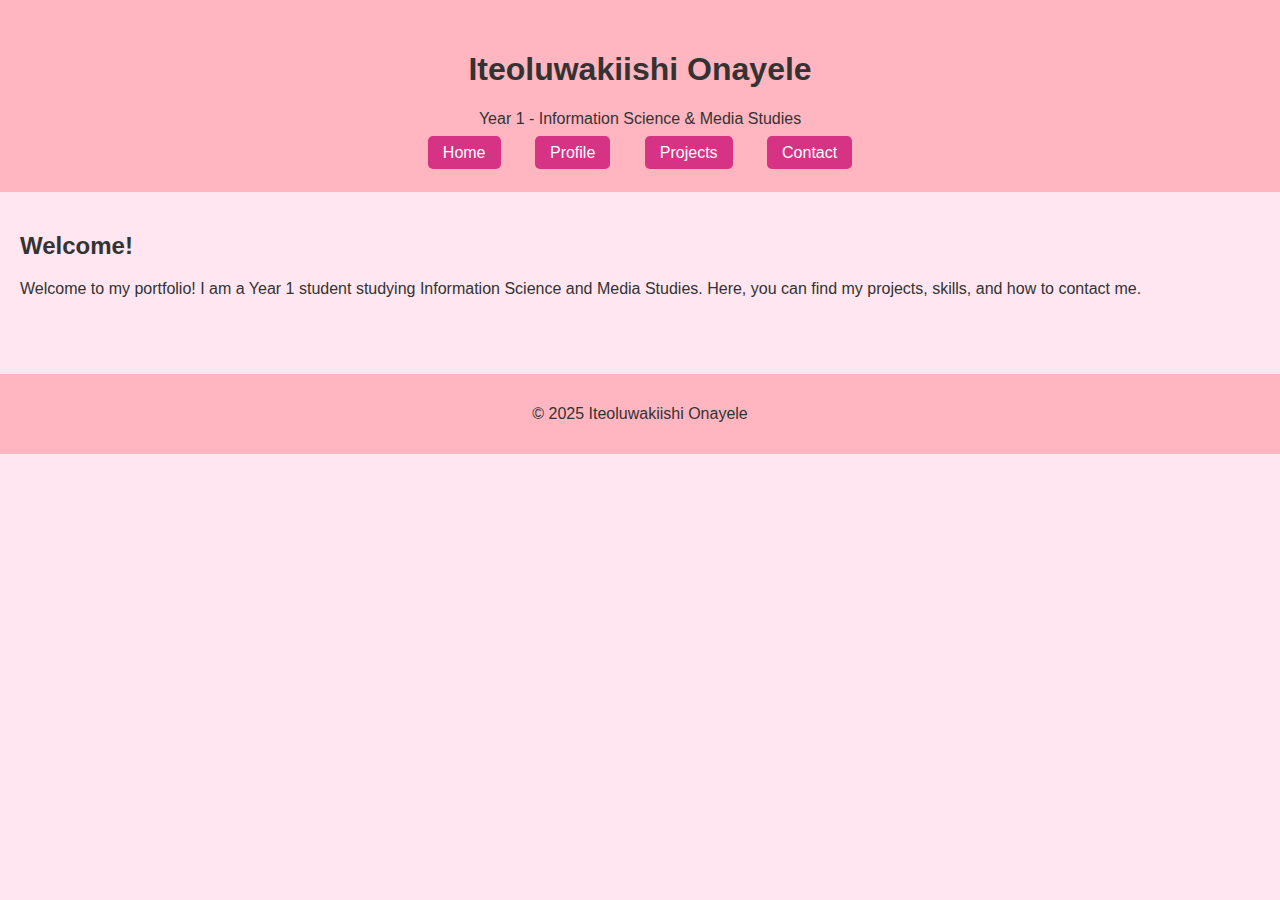
<file: index.html>
<!DOCTYPE html>
<html lang="en">
<head>
    <meta charset="UTF-8">
    <meta name="viewport" content="width=device-width, initial-scale=1.0">
    <title>Home | ITEOLUWAKIISHI ONAYELE'S PORTFOLIO</title>
    <link rel="stylesheet" href="style.css">
    </head>
<body>
    <header>
        <h1>Iteoluwakiishi Onayele</h1>
        <p>Year 1 - Information Science & Media Studies</p>
        <nav>
            <a href="index.html">Home</a>
            <a href="profile.html">Profile</a>
            <a href="projects.html">Projects</a>
            <a href="contact.html">Contact</a>
        </nav>
    </header>
    <main>
        <section>
            <h2>Welcome!</h2>
            <p>Welcome to my portfolio! I am a Year 1 student studying Information Science and Media Studies. Here, you can find my projects, skills, and how to contact me.</p>
            </section>
    </main>
    <footer>
        <p>&copy; 2025 Iteoluwakiishi Onayele</p>
    </footer>
</body>
</html>
</file>
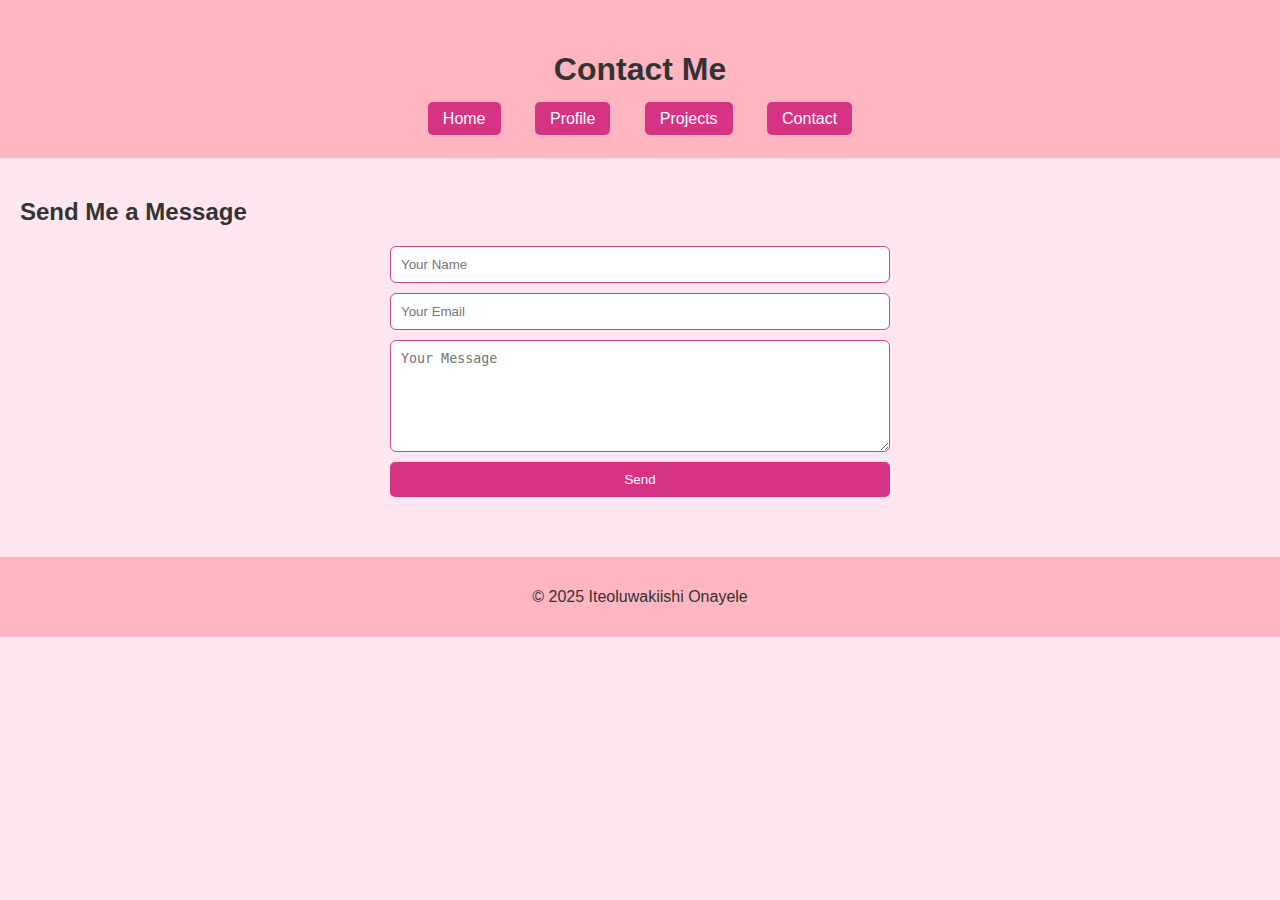
<file: contact.html>
<!DOCTYPE html>
<html lang="en">
<head>
  <meta charset="UTF-8" />
  <meta name="viewport" content="width=device-width, initial-scale=1.0"/>
  <title>Contact | Iteoluwakiishi</title>
  <link rel="stylesheet" href="style.css">
</head>
<body>
  <header>
    <h1>Contact Me</h1>
    <nav>
      <a href="index.html">Home</a>
      <a href="profile.html">Profile</a>
      <a href="projects.html">Projects</a>
      <a href="contact.html">Contact</a>
    </nav>
  </header>

  <main>
    <section>
      <h2>Send Me a Message</h2>
      <form onsubmit="alert('Thanks for your message!'); return false;">
        <input type="text" placeholder="Your Name" required>
        <input type="email" placeholder="Your Email" required>
        <textarea placeholder="Your Message" rows="6" required></textarea>
        <button type="submit">Send</button>
      </form>
    </section>
  </main>

  <footer>
    <p>&copy; 2025 Iteoluwakiishi Onayele</p>
  </footer>
</body>
</html>
</file>
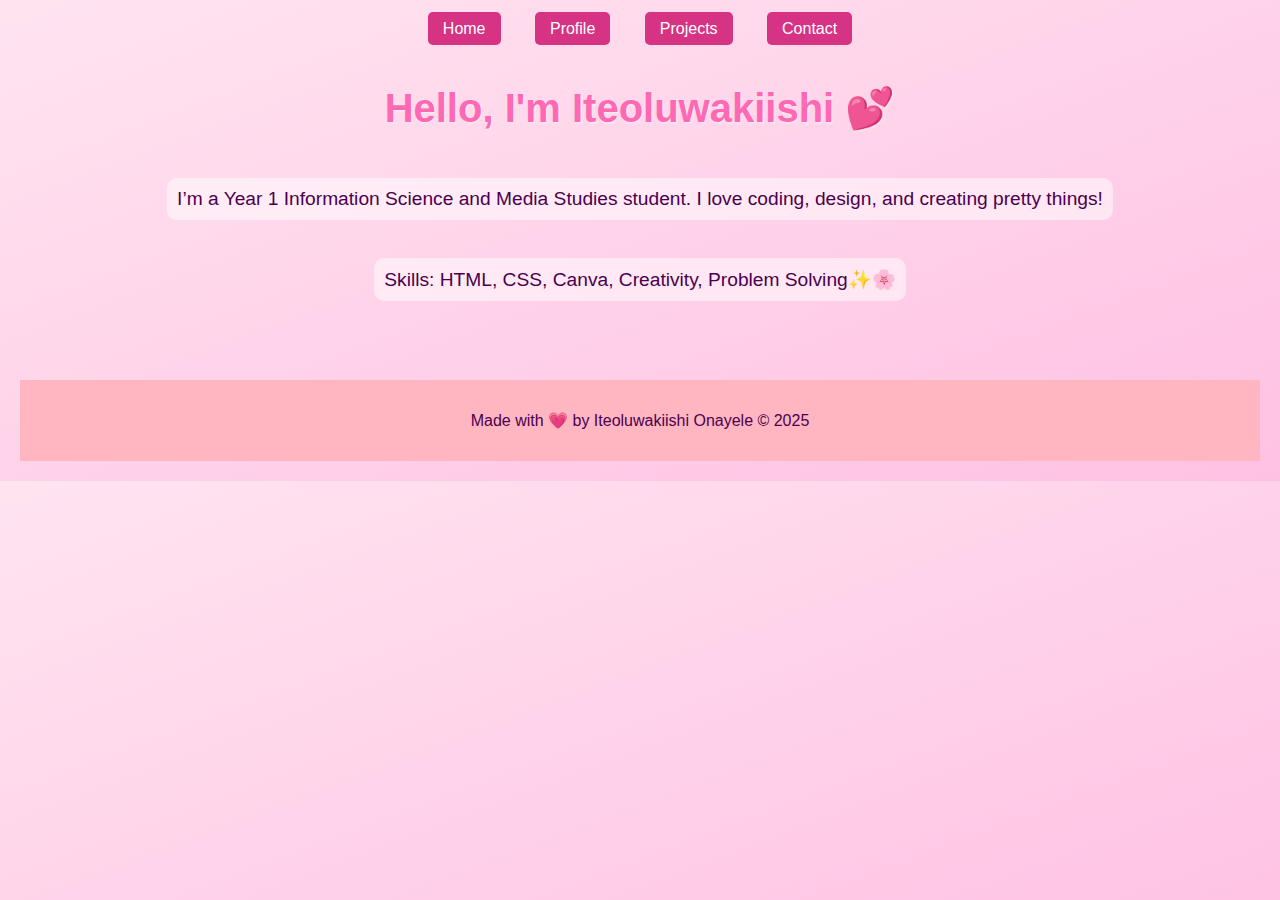
<file: profile.html>
<!DOCTYPE html>
<html lang="en">
<head>
  <meta charset="UTF-8">
  <title>My Profile - Iteoluwakiishi</title>
  <link rel="stylesheet" href="style.css">
</head>
<body class="profile-page">
  <nav>
    <a href="index.html">Home</a>
    <a href="profile.html">Profile</a>
    <a href="projects.html">Projects</a>
    <a href="contact.html">Contact</a>
  </nav>

  <main class="cutesy-profile">
    <h1>Hello, I'm Iteoluwakiishi 💕</h1>
    <p>I’m a Year 1 Information Science and Media Studies student. I love coding, design, and creating pretty things!</p>
    <p>Skills: HTML, CSS, Canva, Creativity, Problem Solving✨🌸</p>
   </main>

  <footer>
    <p>Made with 💗 by Iteoluwakiishi Onayele © 2025</p>
  </footer>
</body>
</html>
</file>
<file: style.css>
/* style.css */
body {
  margin: 0;
  font-family: Arial, sans-serif;
  background-color: #ffe6f0;
  color: #333;
}

header {
  background-color: #ffb6c1;
  padding: 30px 20px;
  text-align: center;
}

nav a {
  margin: 0 15px;
  text-decoration: none;
  color: white;
  background: #d63384;
  padding: 8px 15px;
  border-radius: 5px;
}

main {
  padding: 20px;
}

footer {
  text-align: center;
  background: #ffb6c1;
  padding: 15px;
  margin-top: 40px;
}

.projects-container {
  display: flex;
  flex-wrap: wrap;
  justify-content: space-around;
  gap: 20px;
}

.project {
  width: 200px;
  background: rgb(245, 169, 194);
  padding: 10px;
  border: 2px solid #d63384;
  border-radius: 10px;
  text-align: center;
}

.project img {
  width: 100%;
  border-radius: 5px;
}

form {
  max-width: 500px;
  margin: auto;
  display: flex;
  flex-direction: column;
  gap: 10px;
}

input, textarea {
  padding: 10px;
  border: 1px solid #c64990;
  border-radius: 6px;
}

button {
  background-color: #d63384;
  color: white;
  border: none;
  padding: 10px;
  cursor: pointer;
  border-radius: 5px;
}
body.profile-page {
  background: linear-gradient(to bottom right, #ffe4f0, #ffc1e3);
  font-family: 'Comic Sans MS', cursive, sans-serif;
  color: #4b004f;
  text-align: center;
  padding: 20px;
}

.cutesy-profile h1 {
  font-size: 2.5em;
  color: #ff69b4;
  text-shadow: 1px 1px 2px #fff0f5;
}

.cutesy-profile p {
  font-size: 1.2em;
  margin-bottom: 1em;
  background: rgba(255, 255, 255, 0.5);
  border-radius: 10px;
  padding: 10px;
  display: inline-block;
}

/* Sparkle animation */
@keyframes sparkle {
  0% {opacity: 0.2;}
  50% {opacity: 1;}
  100% {opacity: 0.2;}
}

.sparkle {
  position: absolute;
  width: 20px;
  height: 20px;
  background: url('https://i.ibb.co/ZgQFzmr/sparkle.png') no-repeat center center / contain;
  animation: sparkle 2s infinite ease-in-out;
  z-index: 1;
}

/* Random sparkle placement (optional) */
.sparkle:nth-child(1) { top: 10%; left: 20%; }
.sparkle:nth-child(2) { top: 30%; left: 70%; }
.sparkle:nth-child(3) { top: 60%; left: 40%; }
</file>
